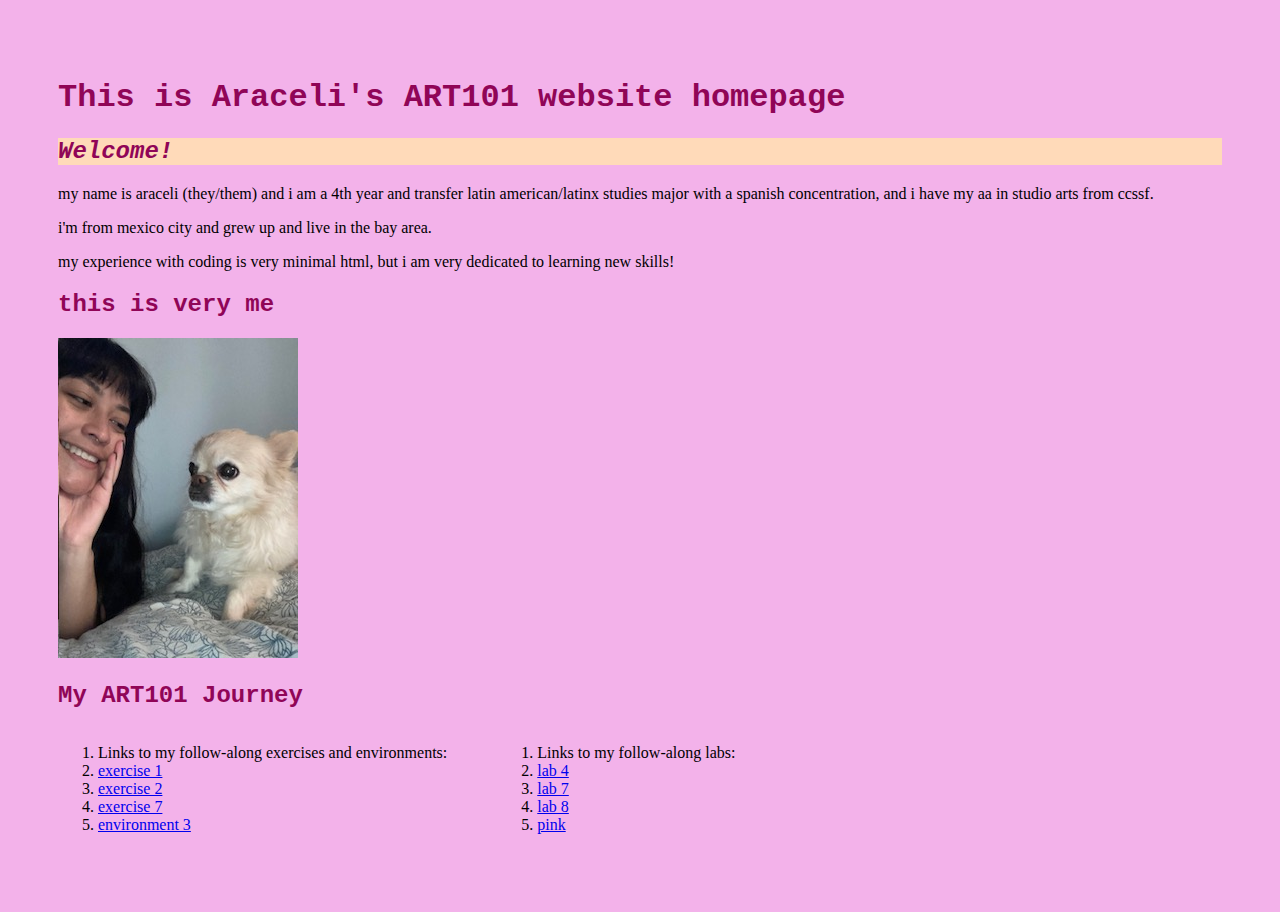
<file: index.html>
<!doctype html>
<html xmlns="http://www.w3.org/1999/xhtml" lang="en-EN">

    <head>
        <title>Araceli's ART101 Homepage</title>
        <link href="site.css" rel="stylesheet" type="text/css" />
    </head>


    <body>
        <h1>This is Araceli's ART101 website homepage</h1>
       
        <div id="introduction">
        <h2>Welcome!</h2>
        </div>

        <p>my name is araceli (they/them) and i am a 4th year and transfer latin american/latinx studies major with a spanish concentration, and i have my aa in studio arts from ccssf. </p>
        <p>i'm from mexico city and grew up and live in the bay area.</p>
        <p>my experience with coding is very minimal html, but i am very dedicated to learning new skills!
        </p>

    
        <h2> this is very me</h2>
        
        <img src="exercises/images/portrait.jpg">

        <h2>My ART101 Journey </h2>
        <div class="navigation">
        <ol>
        <li> Links to my follow-along exercises and environments:</li>
        <li><a href="exercises/ex01.html">exercise 1</a></li>
        <li><a href="exercises/ex02.html">exercise 2</a></li>
        <li><a href="exercises/ex07.html">exercise 7</a></li>
        <li><a href="environ/env03.html">environment 3</a></li>    
        </ol>
        <ol>
        <li> Links to my follow-along labs:</li>
        <li><a href="exercises/lab04.html">lab 4</a></li>
        <li><a href="exercises/lab07.html">lab 7</a></li>
        <li><a href="exercises/lab08.html">lab 8</a></li>
        <li><a href="exercises/pink01.html">pink</a></li>
            
        </ol>
        </div>

    </body>

</html>
</file>
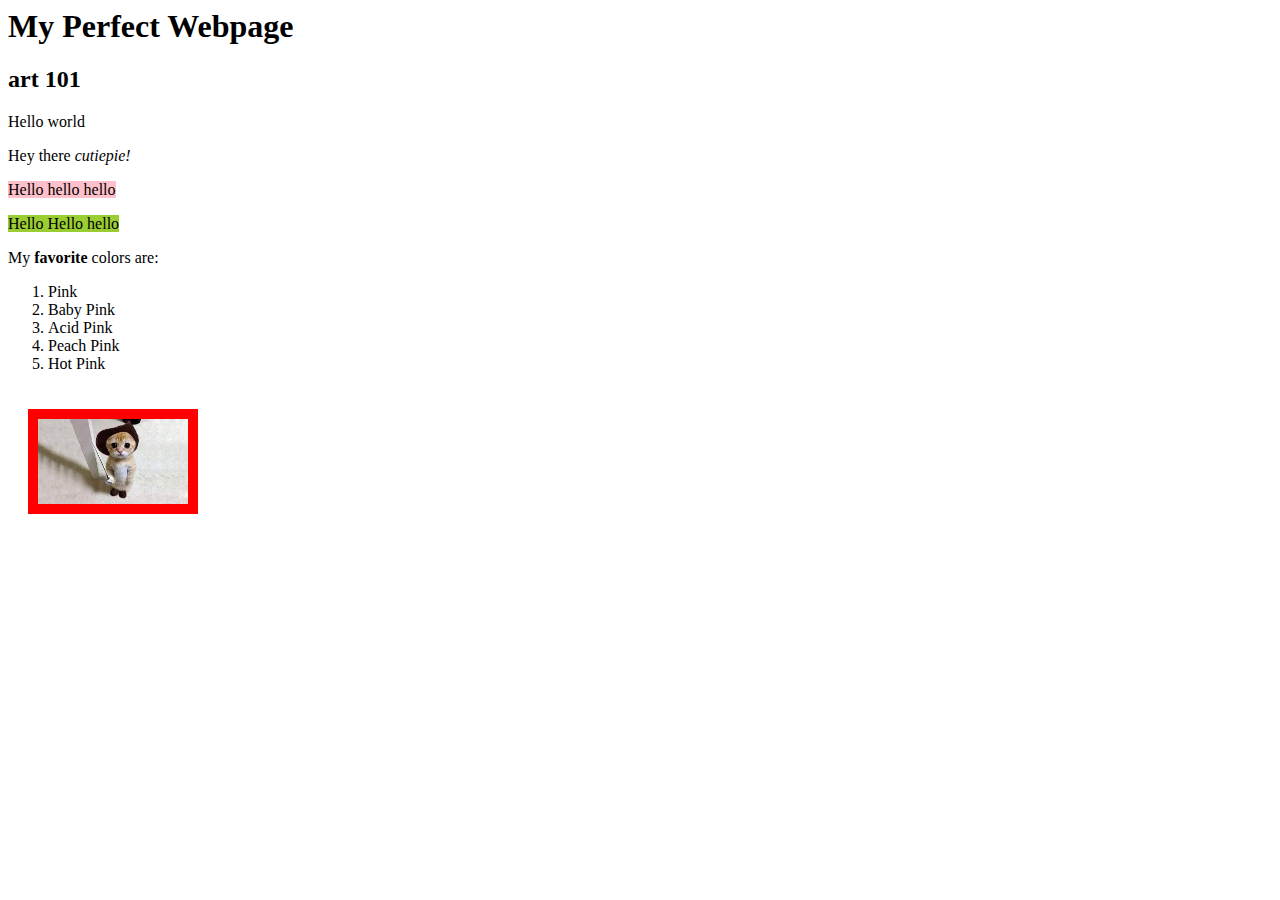
<file: exercises/ex02.html>
<html>

<head>
    <title>Altar in the Sky</title>
    <link href="ex02.css" rel="stylesheet" type="text/css" />

</head>

<body>
    <h1>My Perfect Webpage</h1>

    <h2>art 101</h2>
    <p>Hello world</p>

    <P>Hey there <em>cutiepie!</em></P>
    <p><span class= "high1"> Hello hello hello </span></p>
    <p><span class= "high2"> Hello Hello hello </span></p>

    <p>My <strong>favorite</strong> colors are:</p>

    <ol>
        <li>Pink</li>
        <li>Baby Pink</li>
        <li>Acid Pink</li>
        <li>Peach Pink</li>
        <li>Hot Pink</li>
    </ol>

<img id="mykitten"
src="images/kitten.jpeg" />
    
</body>
</file>
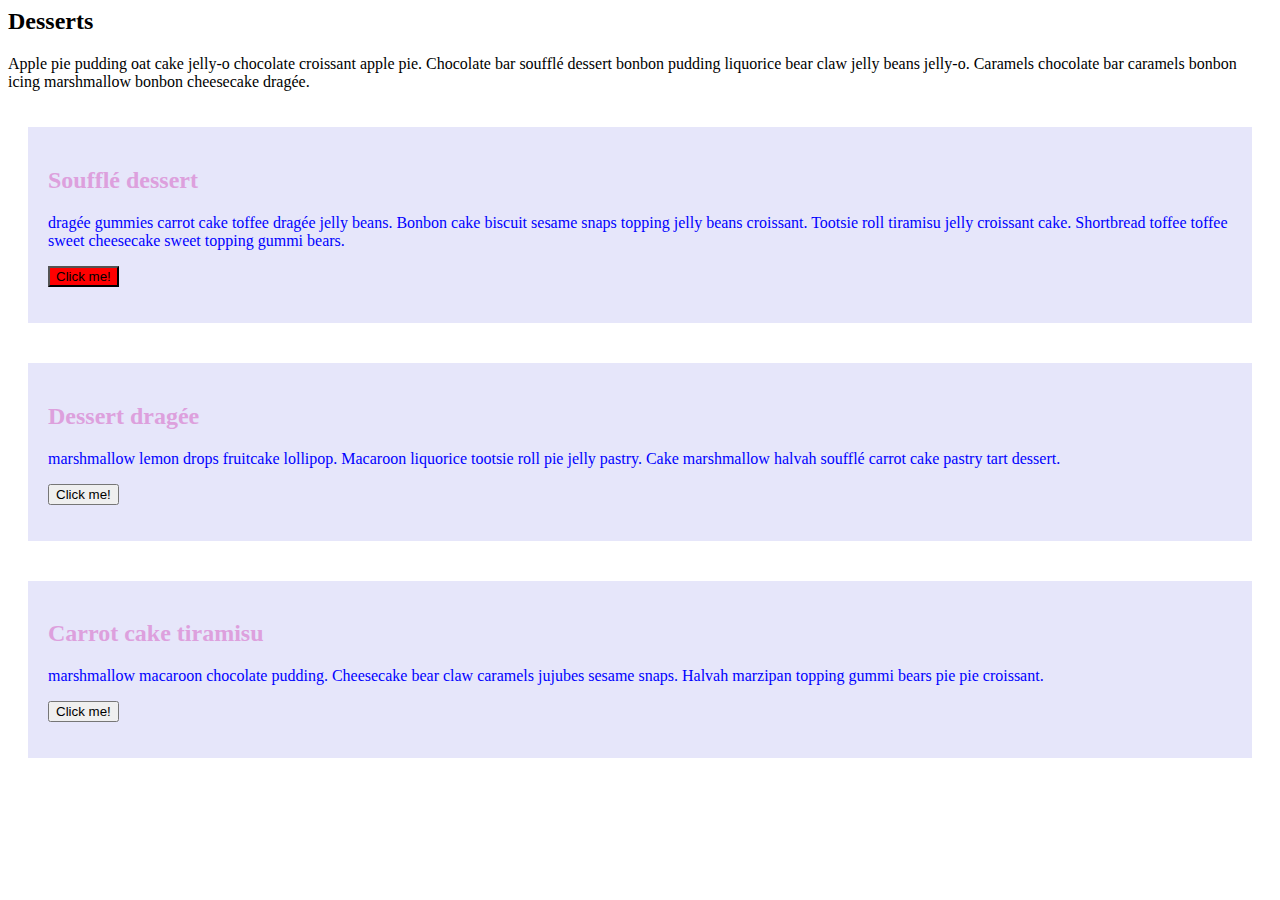
<file: exercises/ex03.html>
<html>

<head>
    <title>Desserts</title>
    <link href="ex03.css" rel="stylesheet" type="text/css" />

</head>

<body>

    <h2> Desserts </h2>
    <p class="special">
        Apple pie pudding oat cake jelly-o chocolate croissant apple pie. Chocolate bar soufflé dessert bonbon pudding
        liquorice bear claw jelly beans jelly-o. Caramels chocolate bar caramels bonbon icing marshmallow bonbon
        cheesecake dragée.
    </p>

<div id="house">   
    <div id="split">   
    <div class="test-div">
        <h2>
            Soufflé dessert
        </h2>

        <p>dragée gummies carrot cake toffee dragée jelly beans. Bonbon cake biscuit sesame snaps topping jelly beans
        croissant. Tootsie roll tiramisu jelly croissant cake. Shortbread toffee toffee sweet cheesecake sweet topping
        gummi bears.
        <p>
            <button class="special">Click me!</button>
        </p>

    </div>


    <div class="test-div">
        <h2>
            Dessert dragée
        </h2>

        marshmallow lemon drops fruitcake lollipop. Macaroon liquorice tootsie roll pie jelly pastry. Cake marshmallow
        halvah soufflé carrot cake pastry tart dessert.
        <p>
            <button>Click me!</button>
        </p>

    </div>

    <div class="test-div">
        <h2>
            Carrot cake tiramisu
        </h2>

        marshmallow macaroon chocolate pudding. Cheesecake bear claw caramels jujubes sesame snaps. Halvah marzipan
        topping gummi bears pie pie croissant.

        <p>
            <button>Click me!</button>
        </p>

    </div>

</body>

</html>
</file>
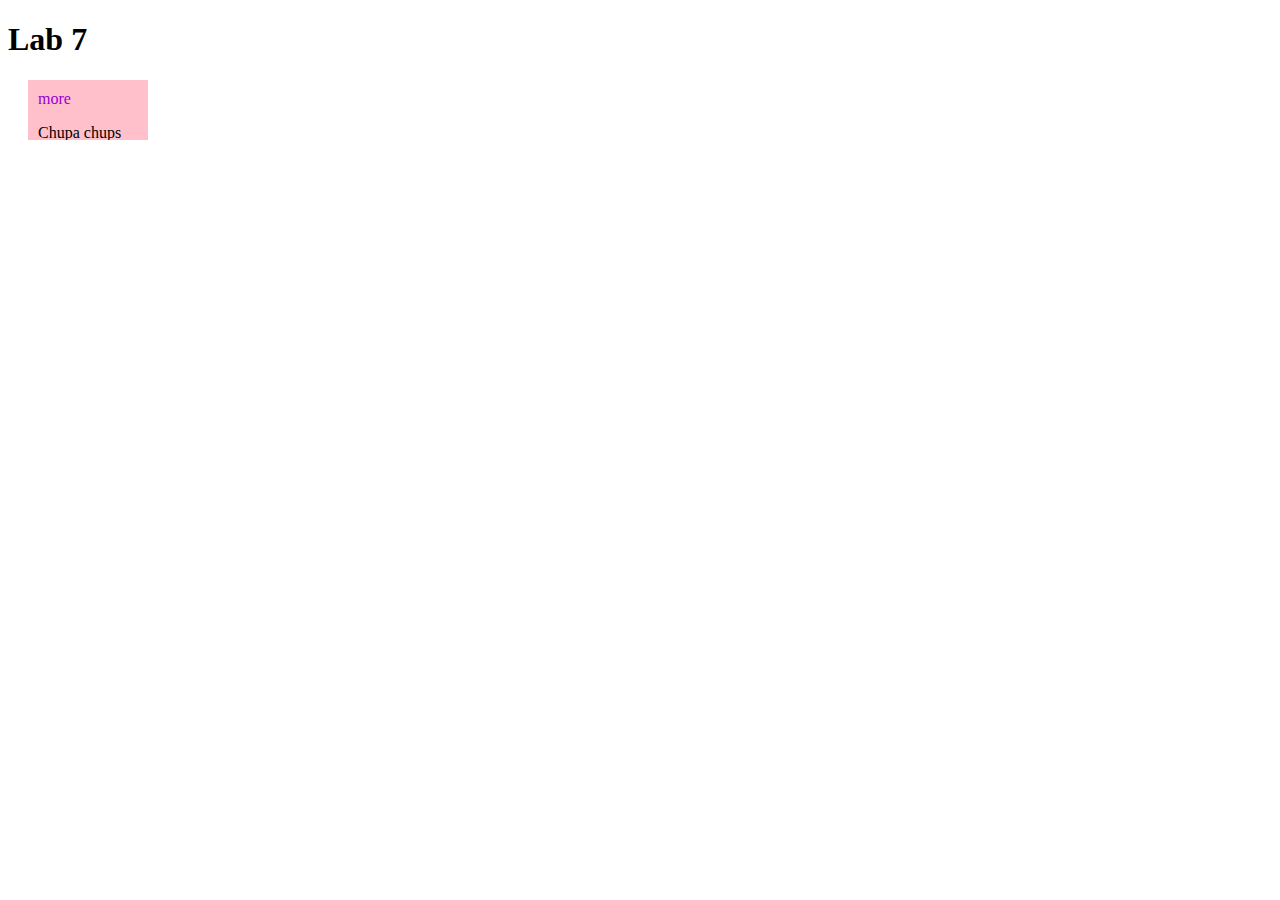
<file: exercises/lab07.html>
<!DOCTYPE html>
<html lang="en">

<head>
    <!-- All techy stuff goes here, inside HEAD -->
    <meta charset="UTF-8">
    <meta name="viewport" content="width=device-width, initial-scale=1.0">
    <!-- Overall title of your page -->
    <title>Lab 7</title>
    <!-- Link to external CSS file -->
    <link rel="stylesheet" href="lab07.css">
    <!-- jQuery library -->
    <script src="https://code.jquery.com/jquery-3.7.1.min.js"></script>
    <!-- Link to external JavaScript file -->
    <script src="lab07.js" defer></script>
</head>

<body>
    <!-- Main content goes here, inside BODY -->
    <h1>Lab 7</h1>

<div class="nice-block"><span>more</span> 
  <p>Chupa chups bonbon cake macaroon I love oat cake. Soufflé chupa chups macaroon I love dragée tart.
    I love pudding cake icing brownie brownie. I love chocolate cake I love ice cream marzipan oat cake lollipop.
    Lemon drops pie sweet gummi bears donut chocolate cake I love. Soufflé brownie gummies cake cotton candy. </p>
</div>

</body>

</html>
</file>
<file: site.css>
BODY { background: #f3b2ea; padding: 50px;}
H1, H2, H3 {color: #900557; font-family: andale mono, monospace;}
#mypic {width: 200px;}

#introduction h2 { font-style: italic; background: peachpuff}
#introduction p { font-size: 140%;}

.navigation {
display: flex;
gap: 50px;
}
</file>
<file: exercises/ex02.css>
.high1
    {background: pink;}

.high2
    {background: yellowgreen;}

#mykitten {
    width: 150px;
    padding: 10px;
    margin: 20px;
    background: red;}
</file>
<file: exercises/ex03.css>
.test-div {
    background: lavender;
    padding: 20px;
    margin: 20px;

}

.test-div {
    color: blue
}

.test-div .special {
    background: red;
}

.test-div h2 {
    color: plum;

}

.test-div:hover {
    background: pink;
}


#house {
    display: flex;
    flex-wrap: wrap;
}

#house.div {
    width: 400px;
}

#split {
    display: flex;
    flex-direction: column;
}
</file>
<file: exercises/lab07.css>
.nice-block {
    height: 40px;
    overflow: hidden;
    width: 100px;
    padding: 10px;
    background: pink;
    margin: 20px;}

.less {}

.more {
    height: auto;
    overflow: visible;
}

.nice-block span {
    cursor: pointer;
    color: darkviolet;
}
</file>
